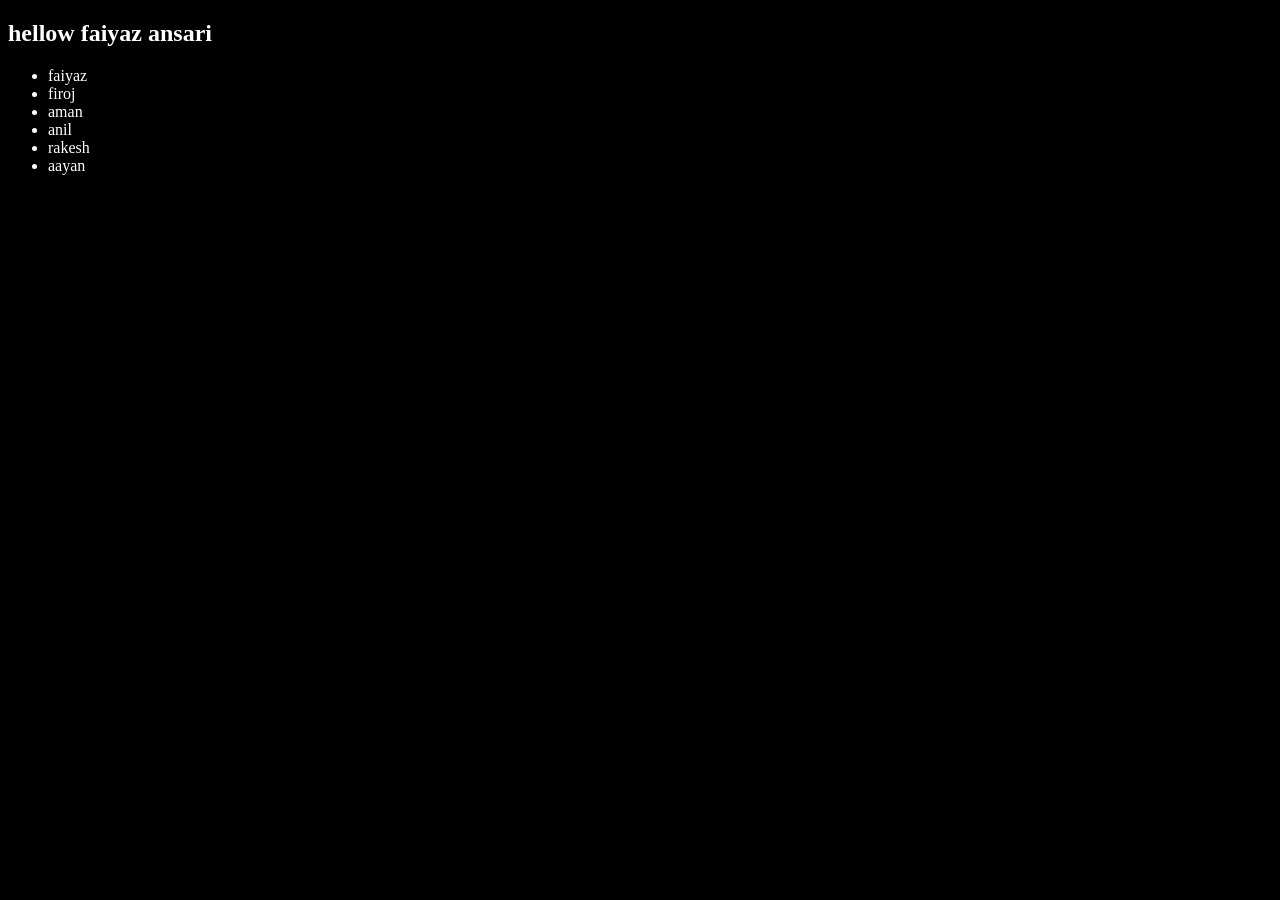
<file: Advance js/index.html>
<!DOCTYPE html>
<html lang="en">
<head>
    <meta charset="UTF-8">
    <meta name="viewport" content="width=device-width, initial-scale=1.0">
    <title>Document</title>
</head>
<body style="background-color: black;color:white">
<h2 id="first">hellow faiyaz ansari</h2> 
<ul id="listing"></ul>
</body>
<script src="./javascript.js">

</script>
</html>
</file>
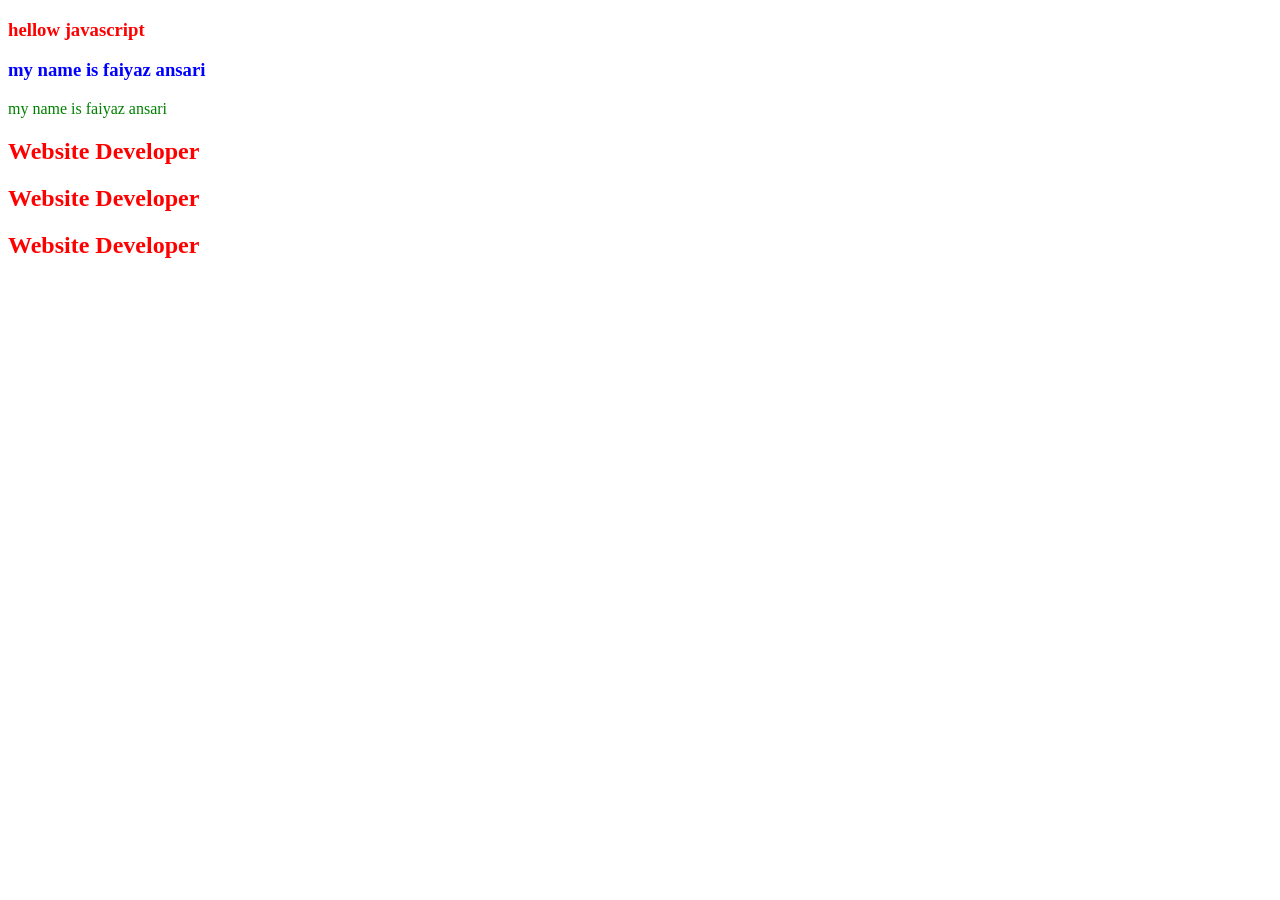
<file: dom.html>
<!DOCTYPE html>
<html lang="en">
<head>
    <meta charset="UTF-8">
    <meta name="viewport" content="width=device-width, initial-scale=1.0">
    <title>Document</title>
</head>
<body>
<h3 class="head1">my name is faiyaz ansari</h3>
<h3 id="head2">my name is faiyaz ansari</h3>
<p>my name is faiyaz ansari</p>
<h2 class="head1">Website Developer</h2>
<h2 class="head1">Website Developer</h2>
<h2 class="head1">Website Developer</h2>
</body>
<script>
 let classelement = document.getElementsByClassName("head1");
let Idelement = document.getElementById("head2");
let tagName = document.getElementsByTagName("p");
let design = document.querySelector(".head1")
    classelement[0].style.color = "red";
    Idelement.style.color = "blue";
    tagName[0].style.color = "green";
    // design.style.color="pink"

let headlineElement = document.getElementsByClassName("head1")
for(let i = 0; i < headlineElement.length; i++){
    headlineElement[i].style.color = "red"
}

design.innerHTML = "hellow javascript"
console.log(design)

</script>
</html>
</file>
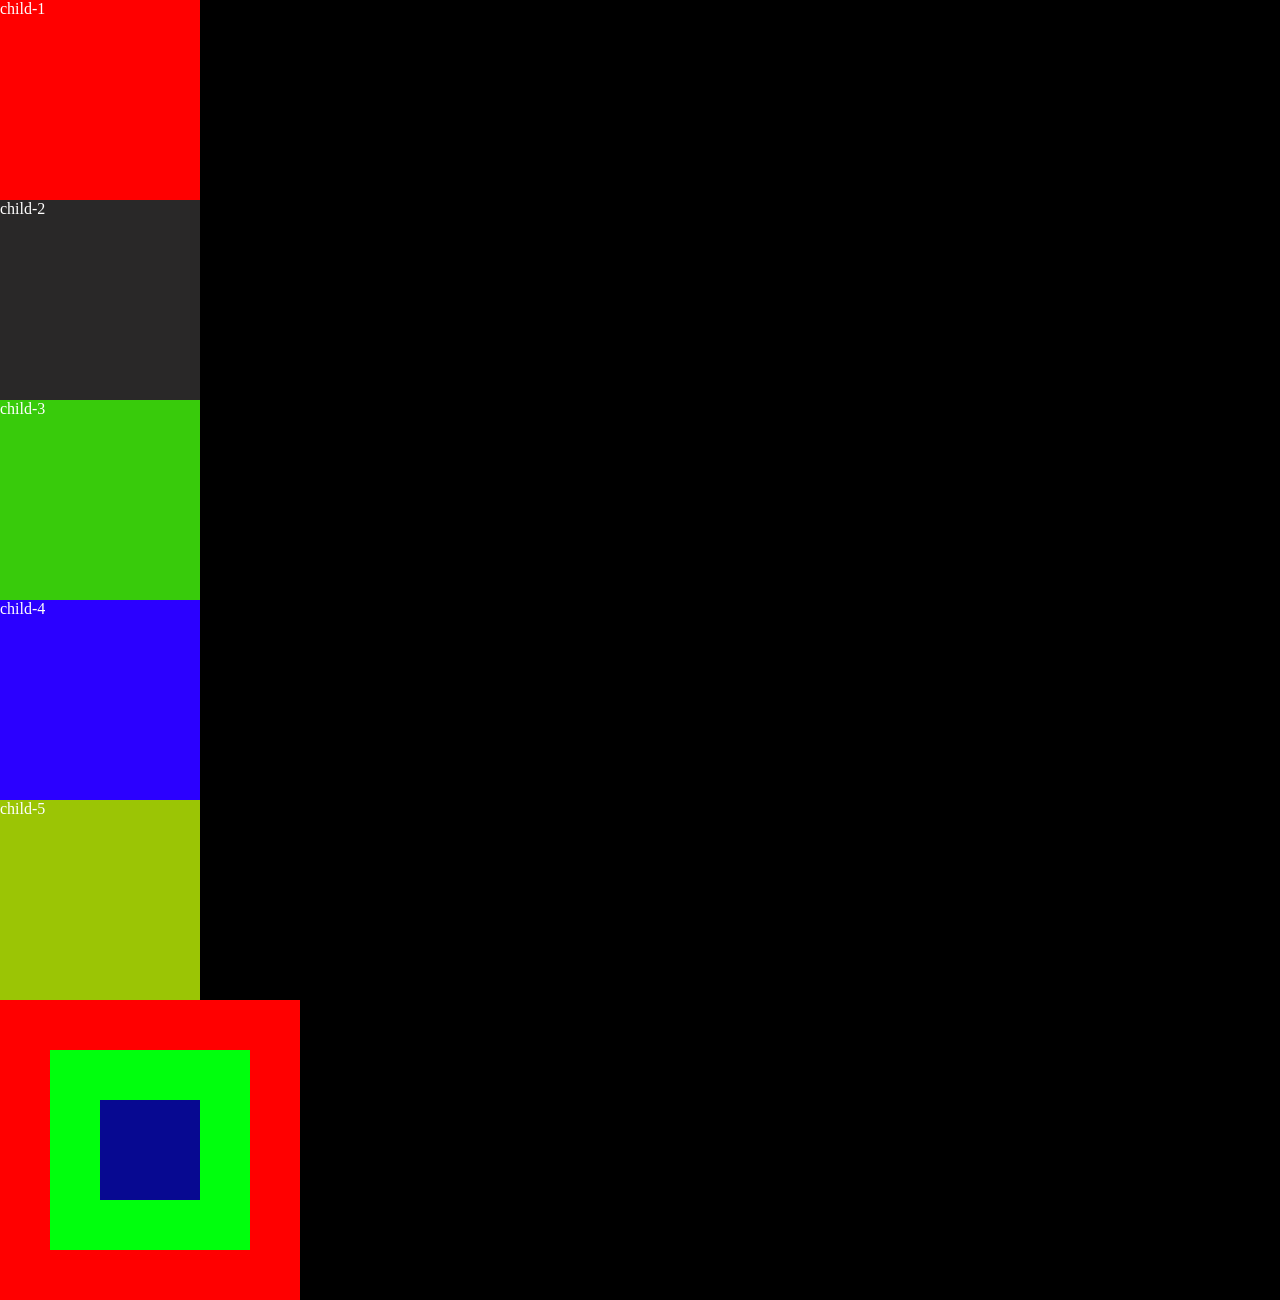
<file: Advance js/index-event.html>
<!DOCTYPE html>
<html lang="en">
<head>
    <meta charset="UTF-8">
    <meta name="viewport" content="width=device-width, initial-scale=1.0">
    <title>Document</title>
    <link rel="stylesheet" href="./event-style.css">
</head>
<body>
  <!-- <h1 id="first">form</h1> -->
  <!-- <button id="btn">Click Me!</button> -->
   <div id="parents">
    <div id="chaild-1" style="width: 200px;height: 200px;background-color: red;">child-1</div>
    <div id="chaild-2" style="width: 200px;height: 200px;background-color: rgb(41, 40, 40);">child-2</div>
    <div id="chaild-3" style="width: 200px;height: 200px;background-color: rgb(56, 203, 11);">child-3</div>
    <div id="chaild-4" style="width: 200px;height: 200px;background-color: rgb(43, 0, 255);">child-4</div>
    <div id="chaild-5" style="width: 200px;height: 200px;background-color: rgb(155, 197, 5);">child-5</div>
   </div>

   <div id="grandfather" style="background-color: red;display: flex;justify-content: center;align-items: center;width: 300px;height: 300px;">
    <div id="parent" style="background-color: rgb(0, 255, 13);display: flex;justify-content: center;align-items: center;width: 200px;height: 200px;">
      <div id="child" style="background-color: rgb(7, 9, 145);display: flex;justify-content: center;align-items: center;width: 100px;height: 100px;">

      </div>
    </div>
   </div>
</body>
<script src="./index-event.js">

</script>
</html>
</file>
<file: Advance js/event-style.css>
*{
   background-color:#000000; 
   padding: 0px;
   margin: 0px;
   box-sizing: border-box;
   color:white;
}
body{
    
}

#first {
    position: absolute;
    width: 300px;
    height: 350px;
    left: 50%;
    top: 50%;
    border-radius: 10px;
    transform: translate(-50%, -50%);
    background-color: rgb(14, 11, 11);
    border: 2px solid rgb(25, 8, 8);
    box-shadow: 0px 0px 10px 0px;
    text-align: center;
    text-transform: uppercase;

    transition: transform 0.6s ease, background 0.6s ease;
    perspective: 1000px;
}
</file>
